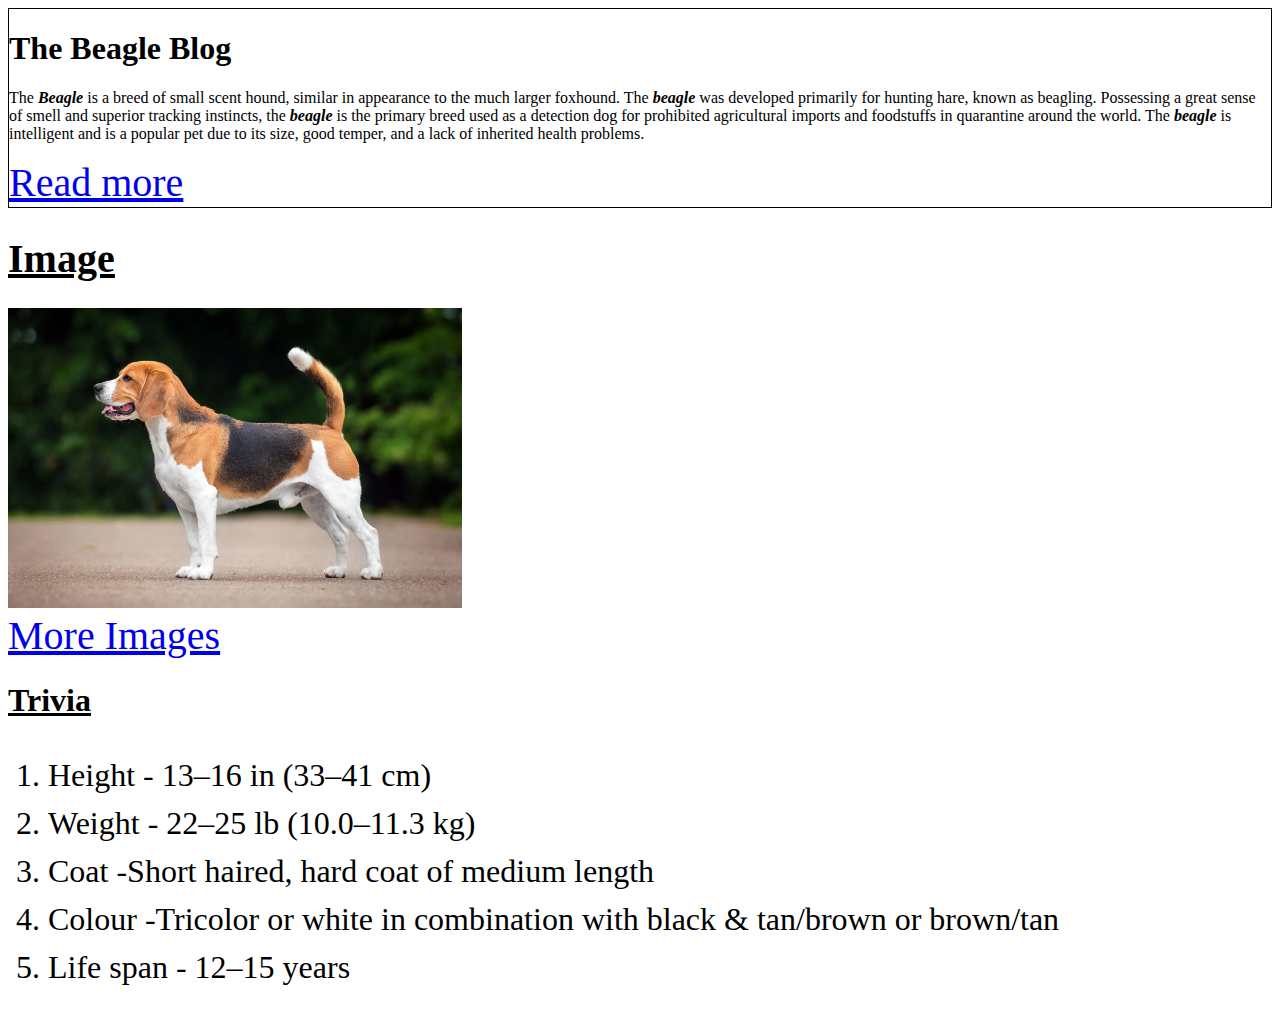
<file: index.html>
<!DOCTYPE html>
<html>
  <head>
    <meta charset=" utf-8 " />
    <title>Blog</title>
    <link rel="icon" href="./icon.webp" type="image/x-icon" />
    <link rel="stylesheet" href="style.css" />
  </head>
  <body>
    <section style="border: 1px solid black">
      <h1 class>The Beagle Blog</h1>

      <p>
        The <b><i>Beagle</i></b> is a breed of small scent hound, similar in
        appearance to the much larger foxhound. The <b><i>beagle</i></b> was
        developed primarily for hunting hare, known as beagling. Possessing a
        great sense of smell and superior tracking instincts, the
        <b><i>beagle</i></b> is the primary breed used as a detection dog for
        prohibited agricultural imports and foodstuffs in quarantine around the
        world. The <b><i>beagle</i></b> is intelligent and is a popular pet due
        to its size, good temper, and a lack of inherited health problems.
      </p>
      <a href="https://en.wikipedia.org/wiki/Beagle" class="link">Read more</a>
    </section>
    <section>
      <h1 class="heading"><u>Image</u></h1>
      <img src="./icon.webp" alt="Beagle" style="height: 300px" />
      <br />

      <a
        href=" https://www.google.com/search?q=beagle&rlz=1C5CHFA_enUS944US945&sxsrf=ALiCzsYi_xLzuX5-mgRt-U2UMiiEwhaCTA:1672839794160&source=lnms&tbm=isch&sa=X&ved=2ahUKEwiat8ntha78AhVnDbcAHX7UCYYQ_AUoAXoECAEQAw&biw=1629&bih=894&dpr=2.2"
        class="link"
        >More Images</a
      >
    </section>
    <section>
      <h1><u>Trivia</u></h1>
      <ol class="para">
        <li>Height - 13–16 in (33–41 cm)</li>
        <li>Weight - 22–25 lb (10.0–11.3 kg)</li>
        <li>Coat -Short haired, hard coat of medium length</li>
        <li>
          Colour -Tricolor or white in combination with black & tan/brown or
          brown/tan
        </li>
        <li>Life span - 12–15 years</li>
      </ol>
    </section>
  </body>
</html>
</file>
<file: style.css>
.heading {
  text-decoration: underline;
  font-size: 40px;
}
.top_section {
  padding: 35px;
  width: 1400px;
  height: 530px;

  border: 2px solid #000000;
}
.middle_section {
  padding: 35px;
}
.bottom_section {
  padding: 35px;
}
.image {
  width: 1051px;
  height: 762px;
}
.para {
  font-family: Inter;
  font-size: 32px;
  font-weight: 400;
  line-height: 48px;
  letter-spacing: 0em;
  text-align: left;
}
.beagle {
  font-family: Inter;
  font-size: 32px;
  font-weight: 700;
  line-height: 48px;
  letter-spacing: 0em;
  font-style: italic;
  text-align: left;
}
.link {
  font-family: Inter;
  font-size: 40px;
  font-weight: 400;
  line-height: 48px;
  letter-spacing: 0em;
  text-align: left;
}
</file>
